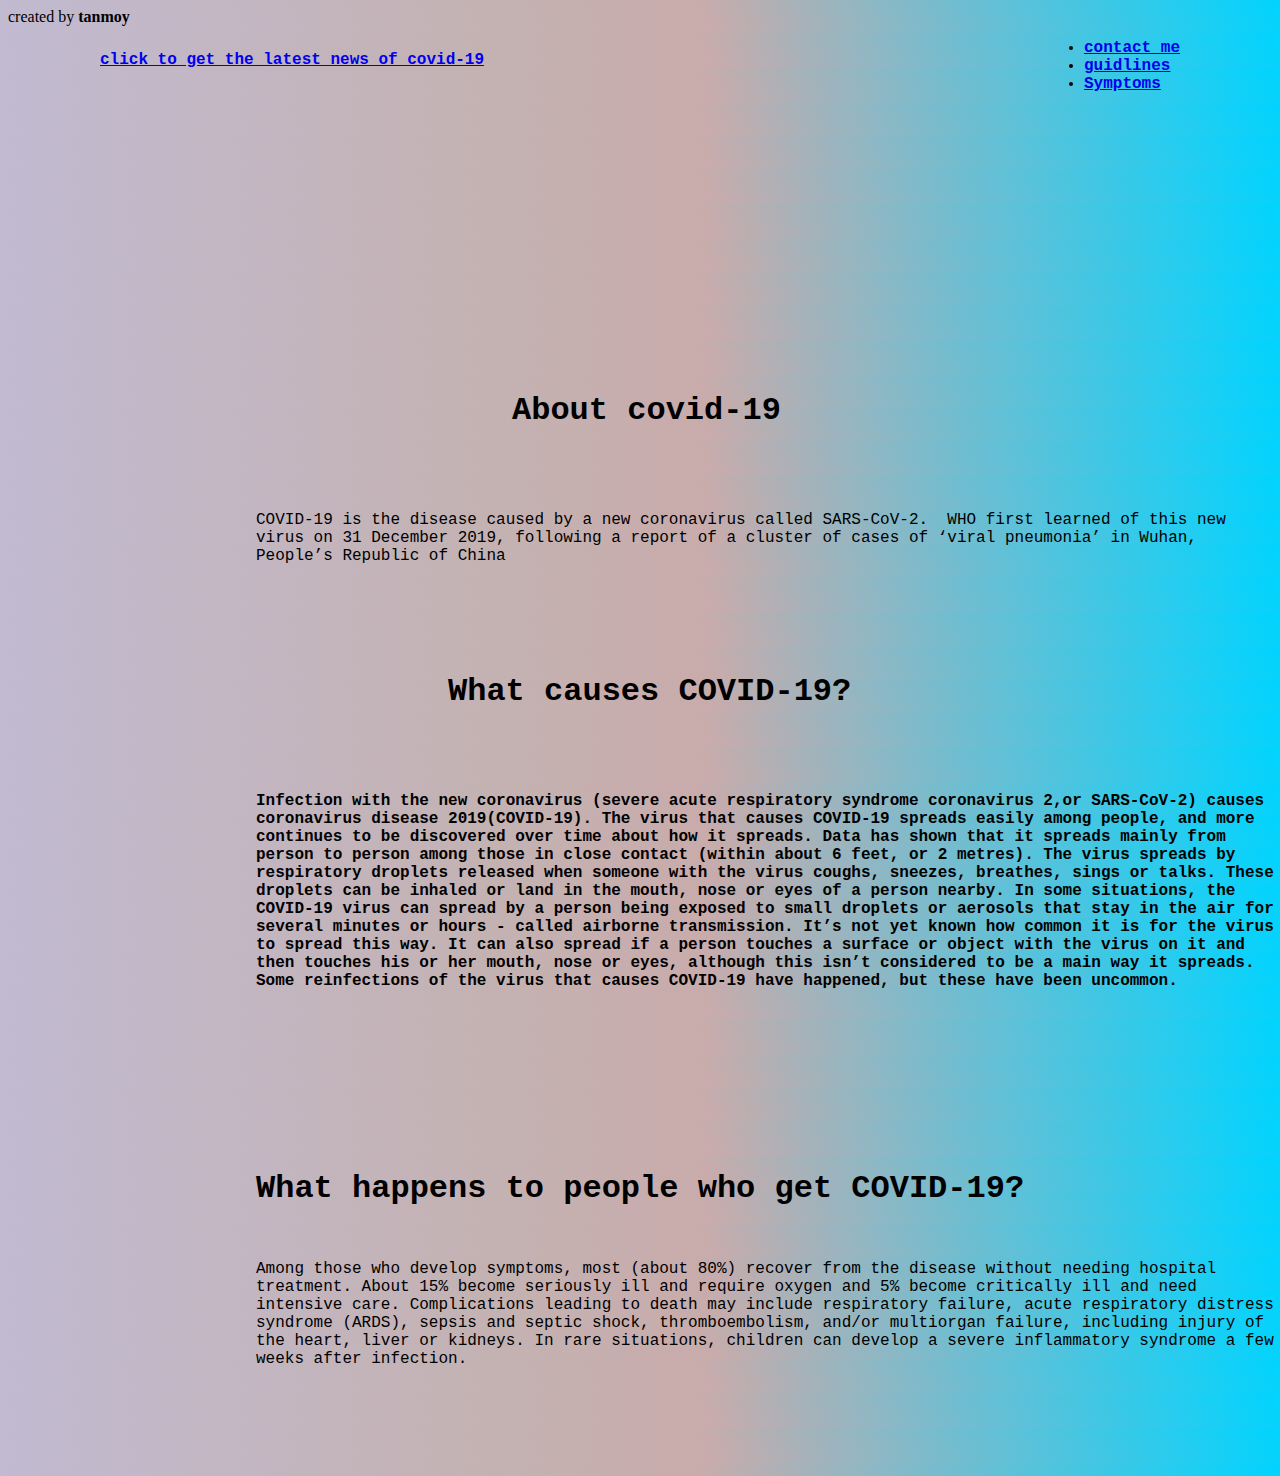
<file: index.html>
<!DOCTYPE html>
<html lang="en">
<head>
    <meta charset="UTF-8">
    <meta http-equiv="X-UA-Compatible" content="IE=edge">
    <meta name="viewport" content="width=device-width, initial-scale=1.0">
    <title>covid 19</title>
    <link rel="stylesheet" href="style.css">
</head>
<body>
    <header id="header" class="alt">
        <h1><strong><a href="https://www.google.com/search?client=ubuntu&hs=9Dh&channel=fs&ei=yc8mYKTUFMm9rQG-n6GADg&q=covid+19+latest+news&oq=covid+19+latest&gs_lcp=[base64]&sclient=gws-wiz">click to get the latest news of covid-19</a></strong></h1>
        <h2>
            <nav id="nav">
            <ul>
                <li><a href="contact.html">contact me</a></li>
                <li><a href="https://www.who.int/emergencies/diseases/novel-coronavirus-2019">guidlines</a></li>
                <li><a href="page2.html">Symptoms</a></li>
            </ul>
        </nav>
    </h2>
    <h3>
        <strong>About covid-19</strong>
    </h3>
    </header>
    <p>
         COVID-19 is the disease caused by a new coronavirus called SARS-CoV-2. 
         WHO first learned of this new virus on 31 December 2019, following a report 
         of a cluster of cases of ‘viral pneumonia’ in Wuhan, People’s Republic of China
    </p>
    <header>
        <h4>
            <strong>What causes COVID-19?</strong>
        </h4>
        <h5>
            Infection with the new coronavirus (severe acute respiratory 
            syndrome coronavirus 2,or SARS-CoV-2) causes coronavirus disease 2019(COVID-19).
            The virus that causes COVID-19 spreads easily among people, and 
            more continues to be discovered over time about how it spreads.
             Data has shown that it spreads mainly from person to person among 
             those in close contact (within about 6 feet, or 2 metres). 
             The virus spreads by respiratory droplets released when someone with the virus coughs, sneezes, breathes, sings or talks. These droplets can be inhaled or land in the mouth, nose or eyes of a person nearby.
            In some situations, the COVID-19 virus can spread by a person being 
            exposed to small droplets or aerosols that stay in the air for several minutes or hours - called airborne transmission. It’s not yet known how common it is for the virus to spread this way.
            It can also spread if a person touches a surface or object with the
             virus on it and then touches his or her mouth, nose or eyes, although this isn’t considered to be a main way it spreads.
            Some reinfections of the virus that causes COVID-19 have happened, 
            but these have been uncommon. 
           
            <br><br><br><br><br>
        </h5>
        <h8><strong>What happens to people who get COVID-19?</strong></h8>
        <h9>
            
            Among those who develop symptoms, most (about 80%) recover from the disease
            without needing hospital treatment. About 15% become seriously ill and require 
            oxygen and 5% become critically ill and need intensive care.
            Complications leading to death may include respiratory failure, acute 
            respiratory distress syndrome (ARDS), sepsis and septic shock, thromboembolism,
            and/or multiorgan failure, including injury of the heart, liver or kidneys.
            In rare situations, children can develop a severe inflammatory syndrome a
            few weeks after infection. <br><br><br><br><br><br><br>
        </h9>
        
      
        <h11>created by <strong>tanmoy</strong></h11>

        
    </header>
</body>
</html>
</file>
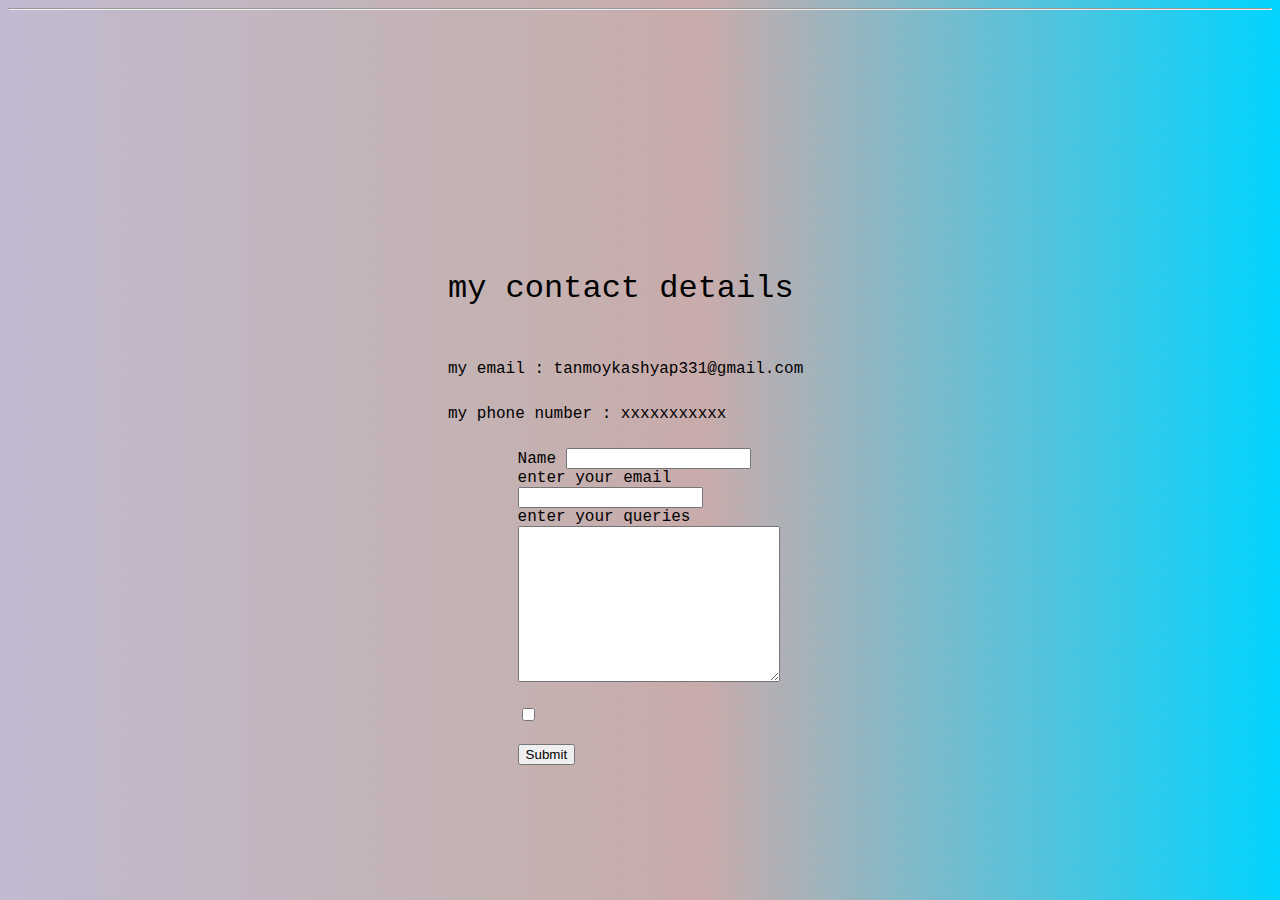
<file: contact.html>
<!DOCTYPE html>
<html lang="en">
<head>
    <meta charset="UTF-8">
    <meta http-equiv="X-UA-Compatible" content="IE=edge">
    <meta name="viewport" content="width=device-width, initial-scale=1.0">
    <title>contact</title>
    <link rel="stylesheet" href="style.css">
</head>
<body>
    <h12>my contact details</h12>
    <hr>
    <h13>my email   : tanmoykashyap331@gmail.com </h13>
    <h14>my phone number : xxxxxxxxxxx </h15><br><br><br><br>
    <h15>  
    <form class="" action="mailto: tanmoykashyap331@gmail.com" method="post" enctype="text/plain">
      <label > Name</label>
      <input type="text" name="yourName" value=""><br>
      <label>enter your email</label>
      <input type="email" name="yourEmail"><br>
      <label> enter your queries</label>
      <textarea name="yourQueries" id="" cols="30" rows="10"></textarea><br><br>
      <input type="checkbox" name=""><br><br>
      <input type="submit" name="">
    </form><br><br><br>
</h15>  
</body>
</html>
</file>
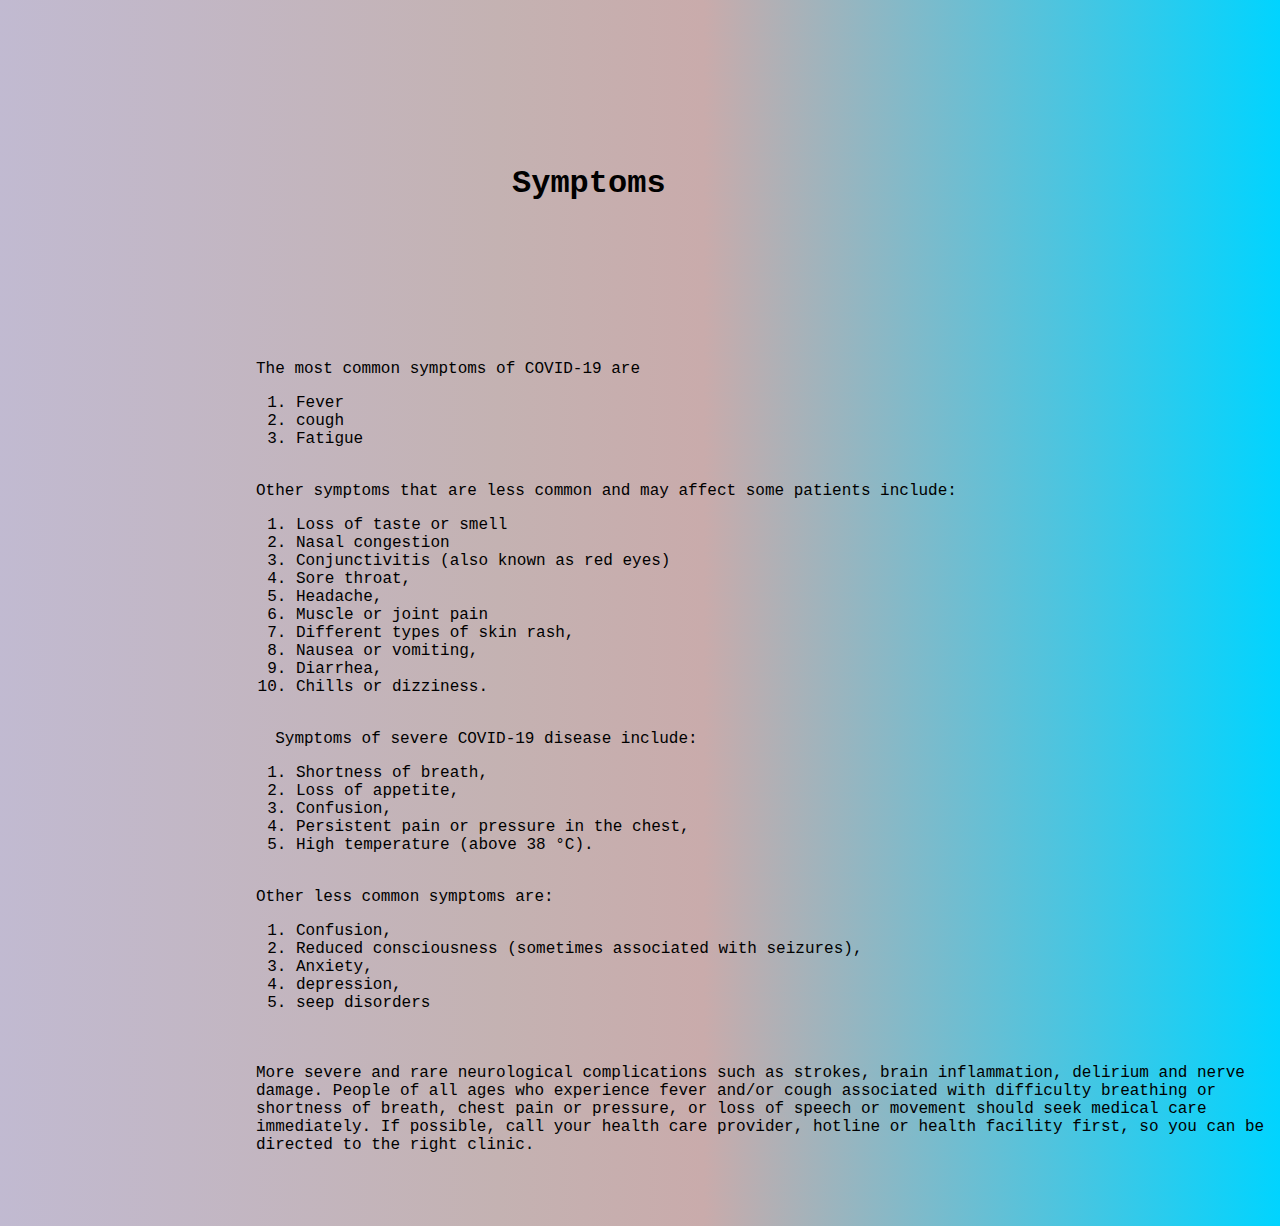
<file: page2.html>
<!DOCTYPE html>
<html lang="en">
<head>
    <meta charset="UTF-8">
    <meta http-equiv="X-UA-Compatible" content="IE=edge">
    <meta name="viewport" content="width=device-width, initial-scale=1.0">
    <title>symptoms</title>
    <link rel="stylesheet" href="style.css">
</head>
<body>
    <header>
        <h6><strong>Symptoms</strong></h6>
        <h7>The most common symptoms of COVID-19 are
            <ol>
             <li>Fever</li>
             <li>cough</li> 
             <li>Fatigue</li>
            </ol><br>
        Other symptoms that are less common and may affect some patients include:
        <ol>
           <li>Loss of taste or smell</li>
           <li>Nasal congestion</li>
            <li>Conjunctivitis (also known as red eyes)</li>
            <li>Sore throat,</li>
            <li>Headache,</li>
            <li>Muscle or joint pain</li>
            <li>Different types of skin rash,</li>
            <li>Nausea or vomiting,</li>
            <li>Diarrhea,</li>
            <li>Chills or dizziness.</li>
        </ol><br>
         
        Symptoms of severe COVID‐19 disease include:
        <ol>
            <li>Shortness of breath,</li>
           <li>Loss of appetite,</li>
           <li>Confusion,</li>
           <li>Persistent pain or pressure in the chest,</li>
            <li>High temperature (above 38 °C).</li>
        </ol><br>
        Other less common symptoms are:
        <ol>
            <li>Confusion,</li>
            <li>Reduced consciousness (sometimes associated with seizures),</li>
            <li>Anxiety,</li>
            <li>depression,</li>
            <li>seep disorders</li>
        </ol><br><br>
            More severe and rare neurological complications such as strokes,
            brain inflammation, delirium and nerve damage.
            People of all ages who experience fever and/or cough associated with 
            difficulty breathing or shortness of breath, chest pain or pressure, or
            loss of speech or movement should seek medical care immediately. If possible,
            call your health care provider, hotline or health facility first, so you 
            can be directed to the right clinic.

            <br><br><br><br><br>
        
        </h7>
        
</header>
</body>
</html>
</file>
<file: style.css>
h1{
   position: absolute;
   left: 100px;
   top: 40px; 
   font-family:'Courier New', Courier, monospace;
   font-size: medium;
}
h2{
    position: absolute;
    right: 100px;
    top: 10px;
    font-family:'Courier New', Courier, monospace;
    font-size: medium;
  }
 body{
    background: rgb(193,186,209);
background: linear-gradient(65deg, rgba(193,186,209,1) 0%, rgba(196,178,178,1) 39%, rgba(201,171,171,1) 55%, rgba(0,212,255,1) 100%); 
  }
  
 h3{
     font-size: 200%;
     position:absolute;
     left: 40%;
     top: 40%;
     font-family:'Courier New', Courier, monospace;
 }     
 h4{
     font-size: 200%;
     position: absolute;
     left: 35%;
     top: 70%;
     font-family:'Courier New', Courier, monospace;
 }
 h5{
    font-size: medium;
    position: absolute;
    left: 20%;
    top: 85%;
    font-family: 'Courier New', Courier, monospace;
 }

p{
    font-size: medium;
    position: absolute;
    left: 20%;
    top: 55%;
    font-family:'Courier New', Courier, monospace;
}
h6{
    font-size: 200%;
    position: absolute; 
    left: 40%;
    top: 10%;
    font-family:'Courier New', Courier, monospace;
}
h7{
    font-size: medium;
    position: absolute;
    left: 20%;
    top: 40%;
    font-family:'Courier New', Courier, monospace;
}
h8{
    font-size: 200%;
    position: absolute;
    left: 20%;
    top: 130%;
    font-family:'Courier New', Courier, monospace;
}
h9{
    font-size: medium;
    position: absolute;
    left: 20%;
    top: 140%;
    font-family:'Courier New', Courier, monospace;
}
h10{
    font-size: 200%;
    position:absolute;
    left: 20%;
    top: 160%;
    font-family:'Courier New', Courier, monospace;
}
h12{
    font-size: 200%;
    position:absolute;
    left: 35%;
    top: 30%;
    font-family:'Courier New', Courier, monospace;
}
h13{
    font-size: medium;
    position:absolute;
    left: 35%;
    top: 40%;
    font-family:'Courier New', Courier, monospace;
}
h14{
    font-size: medium;
    position:absolute;
    left: 35%;
    top: 45%;
    font-family:'Courier New', Courier, monospace;
}
h15{
    font-size: medium;
    position:absolute;
    left: 25%;
    top: 60%;
    font-family:'Courier New', Courier, monospace;
}
</file>
